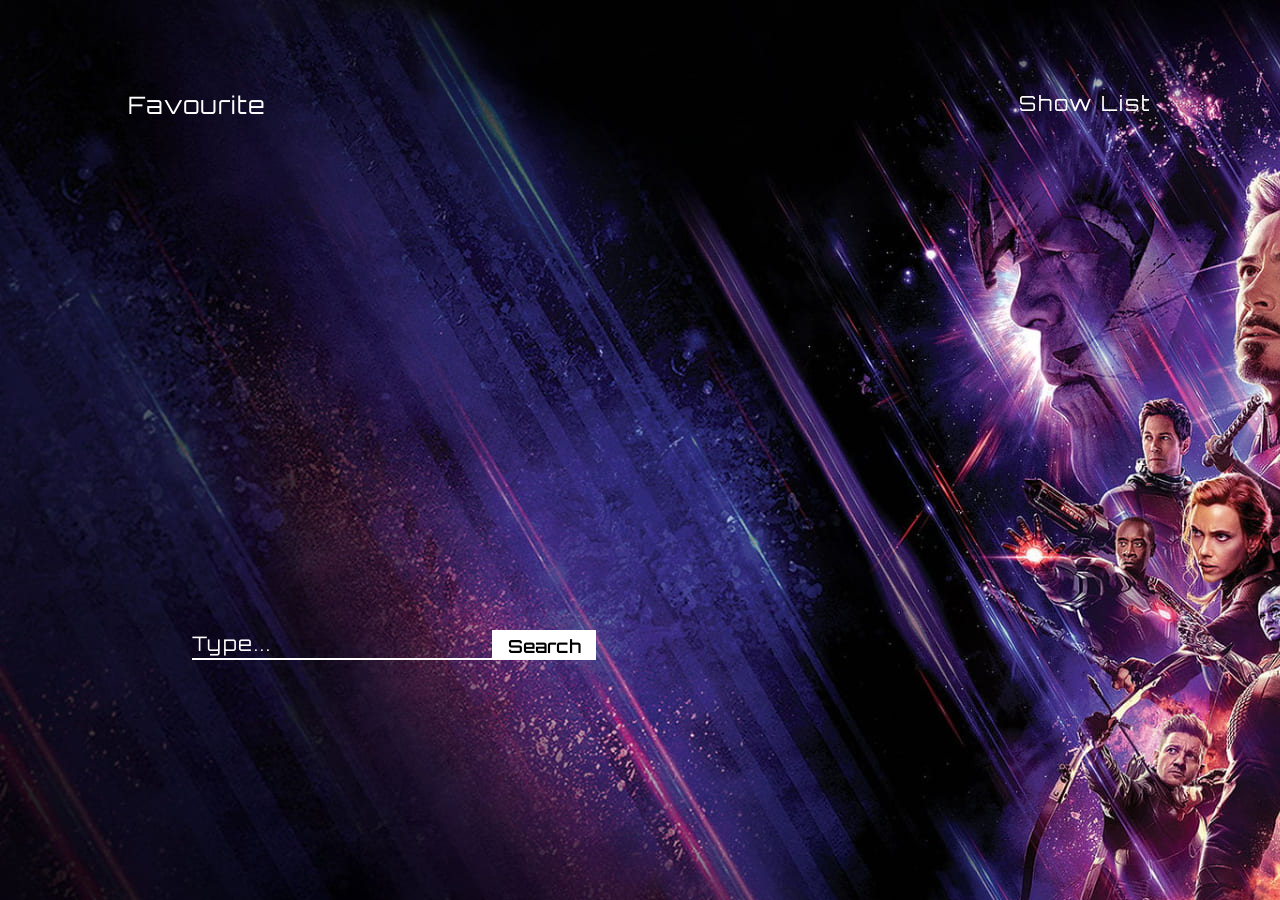
<file: index.html>
<!DOCTYPE html>
<html lang="en">
<head>
    <meta charset="UTF-8">
    <meta http-equiv="X-UA-Compatible" content="IE=edge">
    <meta name="viewport" content="width=device-width, initial-scale=1.0">
    <meta http-equiv="Content-Security-Policy" content="upgrade-insecure-requests" />
    <title>SuperHero Hunter</title>

    <!-- Adding icon to tab -->
    <link rel="icon" type="image/x-icon" href="/background (1).jpg/icon.png">
    
    <!-- Inserting Font-Awesome CDN -->
    <link rel="stylesheet" href="https://cdnjs.cloudflare.com/ajax/libs/font-awesome/6.3.0/css/all.min.css" integrity="sha512-SzlrxWUlpfuzQ+pcUCosxcglQRNAq/DZjVsC0lE40xsADsfeQoEypE+enwcOiGjk/bSuGGKHEyjSoQ1zVisanQ==" crossorigin="anonymous" referrerpolicy="no-referrer" />
    
    <!-- Linking Google Fonts -->
    <link href="https://fonts.googleapis.com/css2?family=Orbitron:wght@400;500;600;700&family=Poppins:wght@300;400;500;600;700&display=swap" rel="stylesheet">
    
    <!-- Inserting CSS file -->
    <link rel="stylesheet" href="mainpage.css">

    <!-- Inserting Javascript file -->
    <script defer src="mainpage.js" type="module"></script>
</head>

<body>

    <!-- Background  -->
    <div class="box">
       <img src="./background (1).jpg" alt="">
    </div>

    <!-- Search List` -->
    <div class="searchList flex j-c a-s" id="search-list">
        <p class="notFound"id="notFound">No Character Found</p>
        <ul class="flex f-c j-s" id="ul">
            <!-- *********Search List Will Append here********* -->
        </ul>
    </div>

    <!-- Show/Hide Characters List -->
    <button class="showHideList" id="showHideList">Show List</button>
    
    <!-- Characters list -->
    <div class="charList" id="charList">
        <ul class="charListUl" id="charListUl">
            <!-- *********Character List Will Append here*********** -->
        </ul>
    </div>

    <!-- SearchBar to search characters  -->
    <div class="searchbar">
        <input type="text" name="name" id="name" placeholder="Type...">
        <button class="searchBtn">Search</button>
    </div>

    <!-- Favourite Characters Link -->
    <div class="favBtn"><a href="./favourite.html">Favourite</a></div>

    <!-- Mute Unmute button for background video -->
    <!-- <button id="unmuteBtn" class="unmuteBtn"><i class="fa-solid fa-volume-xmark fa-2x unmuteBtni" id="unmuteBtni"></i></button> -->

</body>  

</html>
</file>
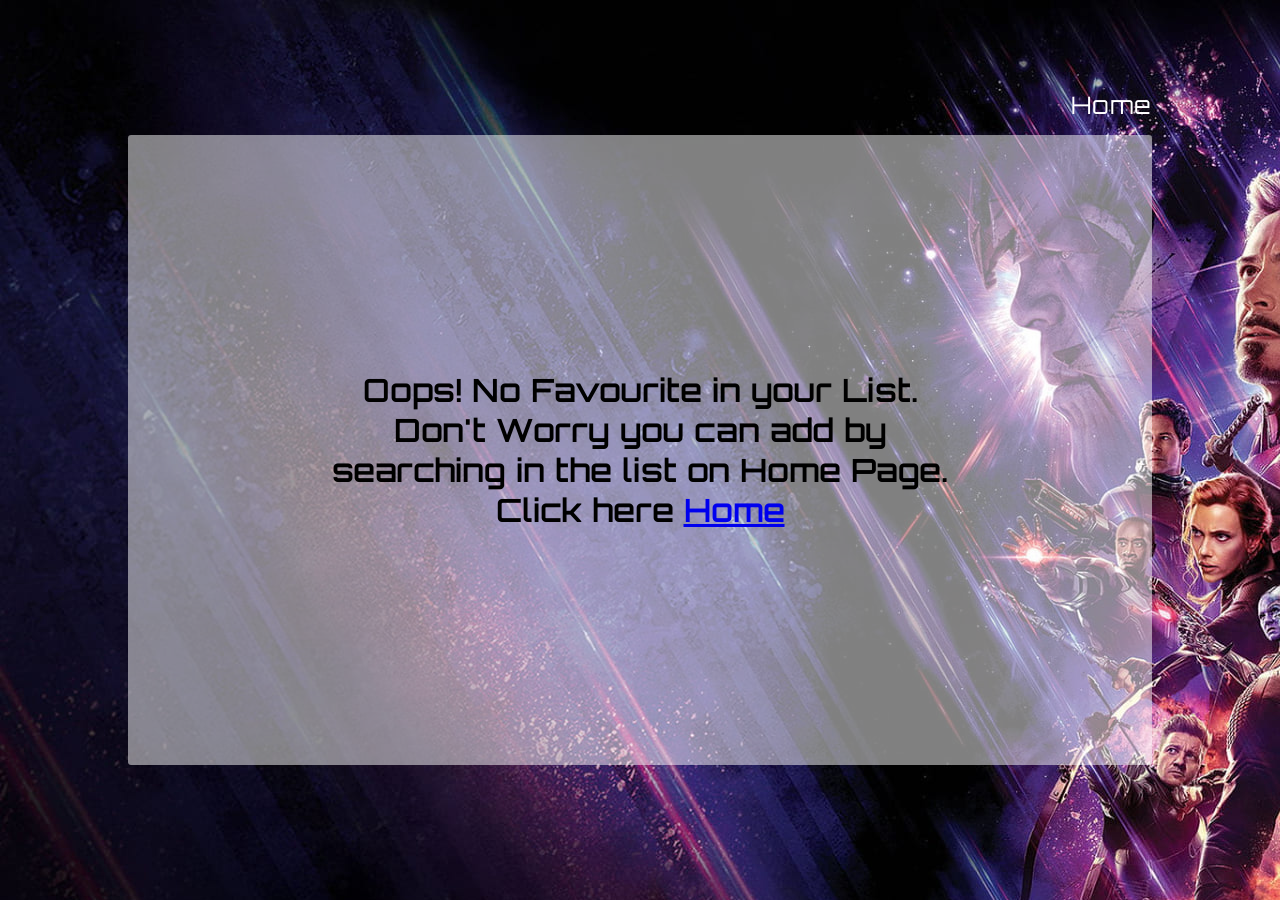
<file: favourite.html>
<!DOCTYPE html>
<html lang="en">
<head>
    <meta charset="UTF-8">
    <meta http-equiv="X-UA-Compatible" content="IE=edge">
    <meta name="viewport" content="width=device-width, initial-scale=1.0">
    <meta http-equiv="Content-Security-Policy" content="upgrade-insecure-requests" />
    <title>SuperHero Hunter</title>

    <!-- Adding icon to tab -->
    <link rel="icon" type="image/x-icon" href="/background (1).jpg/icon.png">

    <!-- Inserting Font-Awesome CDN -->
    <link rel="stylesheet" href="https://cdnjs.cloudflare.com/ajax/libs/font-awesome/6.3.0/css/all.min.css" integrity="sha512-SzlrxWUlpfuzQ+pcUCosxcglQRNAq/DZjVsC0lE40xsADsfeQoEypE+enwcOiGjk/bSuGGKHEyjSoQ1zVisanQ==" crossorigin="anonymous" referrerpolicy="no-referrer" />
    
    <!-- Linking Google Fonts -->
    <link href="https://fonts.googleapis.com/css2?family=Orbitron:wght@400;500;600;700&family=Poppins:wght@300;400;500;600;700&display=swap" rel="stylesheet">
    
    <!-- Inserting CSS file -->
    <link rel="stylesheet" href="favourite.css">

    <!-- Inserting JS file -->
    <script defer src="favourite.js"></script>
</head>
<body>

    <!-- Background -->
    <div class="box">
        <img src="./background (1).jpg" alt="">
    </div>

    <!-- Home Page Link -->
    <div class="favBtn"><a href="./index.html">Home</a></div>

    <!-- Container to display  Favourite characters -->
    <div class="container">
        <ul class="ul"id="ul">
            <!-- Favourite Characters List will append here -->
        </ul>
    </div>

    <!-- Info to show whenever no character are there in favourite list -->
    <div class="noFavChar" id="noFavChar">
        <p class="desc">
            Oops! No Favourite in your List.
            Don't Worry you can add by searching in the list on Home Page.
            Click here <a href="/Superhero-Hunter-App-Coding-Ninjas">Home</a>
        </p>
    </div>
</body>  
</html>
</file>
<file: mainpage.css>
*{
    margin:0;
    padding:0;
    box-sizing:border-box;
    font-family:'orbitron'
}

/* Utility Classes */
.flex{
    display:flex;
}
.f-c{
    flex-direction:column;
}
.a-c{
    align-items: center;
}
.a-s{
    align-items:flex-start;
}
.j-s{
    justify-content:flex-start;
}
.j-c{
    justify-content: center;
}
.j-sb{
    justify-content: space-between;
}

/* Defining variables for colors */
:root{
    --pure:#fff;
    --dark:#000;
    --list-background:rgba(255, 255, 255,.5);
    --listHover:rgba(255, 255, 255,.7);
    --theme:rgb(255,0,0);
    --addBtn:rgb(73, 73, 73);
    --addBtnHover:rgba(158, 158, 158, 0.7);
}

body{
    min-height:100vh;
    display:flex;
    justify-content: center;
    align-items:center;
}

/********* Background  *********/
.box{
    width:100%;
    min-height:100vh;
    position:relative;
    overflow:hidden;
}
.box img{
    position:absolute;
    top:0;
    left:0;
    z-index:9;
}

/****** SearchBar ********/
.searchbar{
    position:absolute;
    top:70%;
    left:15%;
    z-index:12;
    width:auto;
    display:flex;
    justify-content:right;
    align-items:end;
}
.searchbar input[type="text"]{
    width:300px;
    height:30px;
    background:transparent;
    border-top:0;
    border-right:0;
    border-left:0;
    border-bottom:2px solid var(--pure);
    outline:none;
    color:var(--pure);
    font-size:18px;
    letter-spacing: 2px;
    display:flex;
    align-items:flex-end;
}
.searchbar input[type="text"]::placeholder{
    font-size:20px;
    color:var(--pure);
    display:flex;
    align-items: flex-end;
    justify-content: right;
}
.searchBtn{
    width:6.5rem;
    height:30px;
    background:var(--pure);
    color:var(--dark);
    font-size:18px;
    font-weight:600;
    border:2px solid var(--pure);
    padding:.2rem;
    cursor:pointer;
    transition:all .2s ease-in-out;
    display:inline-block;
}
.searchBtn:hover{
    background:transparent;
    color:var(--pure);
}

/****** Favourite Page Link *******/
.favBtn{
    position:absolute;
    top:10%;
    left:10%;
    z-index:12;
    overflow:hidden;
}
.favBtn a{
    text-decoration: none;
    color:var(--pure);
    font-size:1.5rem;
    letter-spacing: 1px;
    position:relative;
}
.favBtn a::before{
    content:'';
    position:absolute;
    width:100%;
    height:2px;
    background: var(--theme);
    bottom:0;
    left:-100%;
    z-index:13;
    transition:all .2s ease-in-out;
}
.favBtn a:hover::before{
    left:0;
}



/******** Search List ***********/
.searchList{
    width:600px;
    max-height:20rem;
    position:absolute;
    z-index:14;
    background:var(--list-background);
    border-radius:.2rem;
    padding:.5rem;
    overflow:hidden;
    overflow-y:scroll;
    display:none;
}
.searchList ul{
    width:100%;
    height:auto;
    overflow-y:scroll;
}
.searchList::-webkit-scrollbar{
    width:2px;
}
.searchList:-webkit-scrollbar-track {
    background: var(--list-background);
  }
.searchList::-webkit-scrollbar-thumb {  
    background: var(--pure);
}
.searchList::-webkit-scrollbar-thumb:hover {
    background: var(--dark);
}
.searchList ul::-webkit-scrollbar{
    display:none;
}

.searchList li{
    width:100%;
    height:3rem;
    list-style:none;
    font-size:1.2rem;
    font-weight:500;
    padding: 0 1rem;
    margin:.2rem 0;
    border-radius: .2rem;
    transition:all .22s ease-in-out;
}
.searchList li:hover{
    height:6rem;
    background:var(--listHover) ;
}

.searchList li .addFav{
    background:transparent;
    border:none;
    outline:none;
    cursor:pointer;
    padding:.5rem;
    border-radius:.2rem;
    transition:all .2s ease-in-out;
}
.searchList li .addFav .addFavi{
    font-size:1.2rem;
    color:var(--addBtn);
}
.searchList li .addFav:hover{
    background:var(--addBtnHover);
}
.searchList li .addFav:hover .addFavi{
    color:var(--dark);
}

.searchList .left{
    cursor:pointer;
}
.searchList .left .charName{
    max-width:80%;
    margin-left:1rem;
    transition:all .2s ease-in-out;
}
.searchList .left img{
    width:40px;
    height:40px;
    border-radius:.2rem;
    transition:all .2s ease-in-out;
}
.searchList li:hover .left img{
    width:70px;
    height:70px;
}
.searchList li:hover .charName{
    font-size:1.5rem;
}
.searchList li:hover .addFav{
    padding:.5rem;
}

/******** If no item in Search List ********/
.notFound{
    position:absolute;
    top:50%;
    left:50%;
    transform:translate(-50%,-50%);
    font-weight:600;
    font-size:1.2rem;
    display:none;

}

/********* Mute Unmute Background Video *********/
.unmuteBtn{
    position:absolute;
    z-index:13;
    left:2rem;
    bottom:2rem;
    background:transparent;
    border:none;
    outline:none;
    cursor:pointer;
}
.unmuteBtn .unmuteBtni{
    background:transparent;
    color:var(--pure);
}


/********* Characters List for Home Page *********/
.charList{
    width:44%;
    max-height:75vh;
    position:absolute;
    z-index:14;
    background:var(--list-background);
    border-radius:.2rem;
    padding:.5rem;
    overflow:hidden;
    overflow-y:scroll;
    top:15%;
    right:10%;
}
.charList::-webkit-scrollbar{
    width:5px;
}
.charList:-webkit-scrollbar-track {
    background: var(--list-background);
}
.charList::-webkit-scrollbar-thumb {
    background: var(--pure);
    border-radius:2.5px;
}
.charList::-webkit-scrollbar-thumb:hover {
    background: var(--dark);
}
.charListUl{
    width:100%;
    height:100%;
    display:flex;
    flex-wrap:wrap;
}
.char{
    width:170px;
    height:300px;
    margin:1rem;
    background:var(--listHover) ;
    border-radius:.2rem;
    list-style:none;
}
.char .img{
    width:100%;
    height:60%;
}
.char .img .charImg{
    width:100%;
    height:100%;
    border-radius:.2rem;
}
.char .details{
    text-align: center;
    padding:.7rem;
}
.char .details .name{
    
    color:var(--theme);
    font-size:1rem;
    padding-bottom:.3rem;
    font-weight:500;
}
.char .details .series, .char .details .comics{
    font-size:.8rem;
    letter-spacing:1px;
    line-height:1.2rem;
}


/********* Show/Hide List Button *********/
.showHideList{
    position:absolute;
    top:10%;
    right:10%;
    color:var(--pure);
    z-index:14;
    background:transparent;
    border:none;
    cursor:pointer;
    font-size:1.3rem;
    letter-spacing: 2px;
    transition:all .3s ease-in-out;
}
.showHideList:hover{
    border-right:10px solid var(--theme);
    padding-left:.7rem;
}


/* Media Query for width less than 710px */
@media screen and (max-width: 710px) {
    .searchList{
        width:95%;
    }
    .searchList li{
        font-size:.9rem;
    }
    .searchList li:hover .charName{
        font-size:1.1rem;
    }
    .favBtn a{
        font-size:1.2rem;
    }
    .showHideList{
        font-size:1.2rem;
    }
    .searchbar input[type="text"]{
        width:230px;
        color:var(--pure);
        font-size:.9rem;
        letter-spacing: 1px;
    }
    .searchbar input[type="text"]::placeholder{
        font-size:1rem;
    }
    .searchBtn{
        width:6rem;
        font-size:1rem;
    }
}


/* Media Query for width less than 510px */
@media screen and (max-width: 510px) {
    .searchList li{
        font-size:.8rem;
    }
    .searchList li:hover .charName{
        font-size:1rem;
    }
    .favBtn a{
        font-size:1rem;
    }
    .showHideList{
        font-size:1rem;
    }
}
</file>
<file: favourite.css>
*{
    margin:0;
    padding:0;
    box-sizing:border-box;
    font-family:'orbitron'
}

/* Utility Classes */
.flex{
    display:flex;
}
.f-c{
    flex-direction:column;
}
.a-c{
    align-items: center;
}
.a-s{
    align-items:flex-start;
}
.j-s{
    justify-content:flex-start;
}
.j-c{
    justify-content: center;
}
.j-sb{
    justify-content: space-between;
}


/* Defining variables for colors */
:root{
    --pure:#fff;
    --dark:#000;
    --list-background:rgba(255, 255, 255,.5);
    --listHover:rgba(255, 255, 255,.7);
    --theme:rgb(255,0,0);
}

body{
    min-height:100vh;
    display:flex;
    justify-content: center;
    align-items:center;
}

/********* Background *********/
.box{
    width:100%;
    min-height:100vh;
    position:relative;
    overflow: hidden;
}
.box img{
    position:absolute;
    top:0;
    left:0;
    object-fit:cover;
    z-index:9;
}

/********** Home Page Link **********/
.favBtn{
    position:absolute;
    top:10%;
    right:10%;
    z-index:12;
    overflow:hidden;
}
.favBtn a{
    text-decoration: none;
    color:var(--pure);
    font-size:1.5rem;
    letter-spacing: 1px;
    position:relative;
}
.favBtn a::before{
    content:'';
    position:absolute;
    width:100%;
    height:2px;
    background: var(--theme);
    bottom:0;
    left:-100%;
    z-index:13;
    transition:all .2s ease-in-out;
}
.favBtn a:hover::before{
    left:0;
}

/* Container to display Favourite list characters */
.container{
    position:absolute;
    z-index:9;
    width:80%;
    height:70vh;
    
    background:var(--list-background);
    border-radius:.2rem;
    overflow:hidden;
    overflow-y:scroll;
}
.container::-webkit-scrollbar{
    width:5px;
}
.container::-webkit-scrollbar-thumb{
    background:var(--pure);
    border-radius:2.5px;
}
.container .ul{
    display:flex;
    flex-wrap:wrap;
}
.container .ul .char{
    width:170px;
    height:300px;
    margin:1rem;
    background:var(--listHover) ;
    border-radius:.2rem;
    list-style:none;
    position:relative;
}

.container .ul .char .img{
    width:100%;
    height:60%;
}
.container .ul .char .img .charImg{
    width:100%;
    height:100%;
    border-radius:.2rem;
}
.container .ul .char .name{
    text-align:center;
    font-size:1rem;
    font-weight:500;
    margin-top:1rem;
}
.container .ul .char .delBtn{
    border:none;
    background:transparent;
    cursor:pointer;
    position:absolute;
    bottom:7%;
    left:50%;
    transform: translate(-50%);
}
.container .ul .char .delBtn i{
    font-size:1.4rem;
    transition:all .2s ease-in-out;
}
.container .ul .char .delBtn i:hover{
    color:var(--theme);
    font-size:2rem;

}

/* If no fav character found */
.noFavChar{
    position:absolute;
    z-index:10;
    top:50%;
    left:50%;
    transform:translate(-50%,-50%);
    display:none;
}
.noFavChar .desc{
    font-size:2rem;
    text-align:center;
    font-weight:600;
    color:var(--dark);
}
</file>
